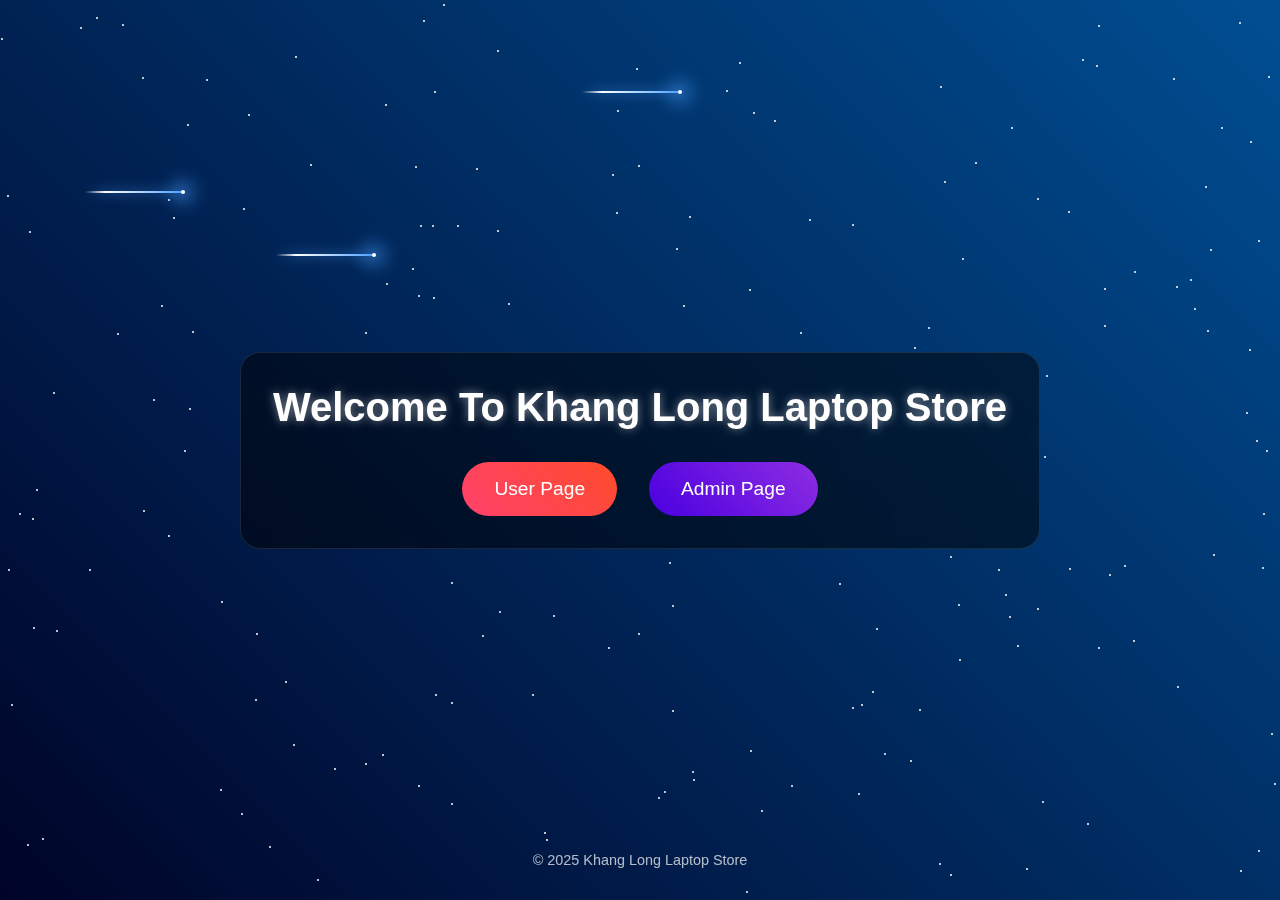
<file: index.html>
<!DOCTYPE html>
<html lang="en">
  <head>
    <meta charset="UTF-8" />
    <meta name="viewport" content="width=device-width, initial-scale=1.0" />
    <link rel="icon" type="image/png" href="./images/web-traffic.png" />
    <link rel="stylesheet" href="Navigation.css" />
    <title>Khang Long Laptop Store</title>
  </head>
  <body>
    <div class="stars">
      <!-- Stars will be added by JavaScript -->
    </div>

    <div class="container">
      <h1>Welcome To Khang Long Laptop Store</h1>
      <div class="buttons">
        <a href="./Users/index.html" class="btn btn-user">User Page</a>
        <a href="./Admin/index.html" class="btn btn-admin">Admin Page</a>
      </div>
    </div>

    <div class="footer">© 2025 Khang Long Laptop Store</div>
    <script src="./js/NavigationBackground.js"></script>
  </body>
</html>
</file>
<file: Navigation.css>
* {
    margin: 0;
    padding: 0;
    box-sizing: border-box;
}

body {
    min-height: 100vh;
    display: flex;
    flex-direction: column;
    justify-content: center;
    align-items: center;
    background: linear-gradient(45deg, #000428, #004e92);
    font-family: Arial, sans-serif;
    color: white;
    position: relative;
    overflow: hidden;
}

/* Stars animation */
.stars {
    position: fixed;
    top: 0;
    left: 0;
    width: 100%;
    height: 100%;
    pointer-events: none;
    z-index: 0;
}

.star {
    position: absolute;
    width: 2px;
    height: 2px;
    background: white;
    border-radius: 50%;
    animation: twinkle var(--duration) linear infinite;
}

@keyframes twinkle {
    0% {
        opacity: 0;
    }

    50% {
        opacity: 1;
    }

    100% {
        opacity: 0;
    }
}

.container {
    text-align: center;
    z-index: 1;
    padding: 2rem;
    background: rgba(0, 0, 0, 0.5);
    border-radius: 20px;
    backdrop-filter: blur(10px);
    border: 1px solid rgba(255, 255, 255, 0.1);
}

h1 {
    font-size: 2.5rem;
    margin-bottom: 2rem;
    text-shadow: 0 0 10px rgba(255, 255, 255, 0.5);
    animation: glow 2s ease-in-out infinite alternate;
}

@keyframes glow {
    from {
        text-shadow: 0 0 10px rgba(255, 255, 255, 0.5);
    }

    to {
        text-shadow: 0 0 20px #fff, 0 0 30px #4a9eff, 0 0 40px #4a9eff;
    }
}

.buttons {
    display: flex;
    gap: 2rem;
    margin-top: 2rem;
    justify-content: center;
    align-items: center;
}

/* Comet animation */
@keyframes cometFall {
    from {
        transform: translate(120%, -120%) rotate(45deg);
    }

    to {
        transform: translate(-120%, 120%) rotate(45deg);
    }
}

.comet {
    position: fixed;
    width: 100px;
    height: 2px;
    background: linear-gradient(90deg,
            rgba(255, 255, 255, 0) 0%,
            #ffffff 20%,
            #4a9eff 100%);
    filter: drop-shadow(0 0 6px #4a9eff);
    animation: cometFall 4s linear infinite;
    z-index: 0;
}

.comet::before {
    content: "";
    position: absolute;
    width: 4px;
    height: 4px;
    border-radius: 50%;
    background: #ffffff;
    right: 0;
    top: -1px;
    box-shadow: 0 0 20px 4px #4a9eff;
}

.btn {
    padding: 1rem 2rem;
    font-size: 1.2rem;
    border: none;
    border-radius: 30px;
    cursor: pointer;
    transition: all 0.3s ease;
    text-decoration: none;
    color: white;
    position: relative;
    overflow: hidden;
}

.btn::before {
    content: "";
    position: absolute;
    top: 0;
    left: -100%;
    width: 100%;
    height: 100%;
    background: linear-gradient(90deg,
            transparent,
            rgba(255, 255, 255, 0.2),
            transparent);
    transition: 0.5s;
}

.btn:hover::before {
    left: 100%;
}

.btn-user {
    background: linear-gradient(45deg, #ff416c, #ff4b2b);
}

.btn-admin {
    background: linear-gradient(45deg, #4a00e0, #8e2de2);
}

.btn:hover {
    transform: translateY(-3px);
    box-shadow: 0 5px 15px rgba(0, 0, 0, 0.3);
}

.footer {
    position: absolute;
    bottom: 2rem;
    color: rgba(255, 255, 255, 0.7);
    font-size: 0.9rem;
}
</file>
